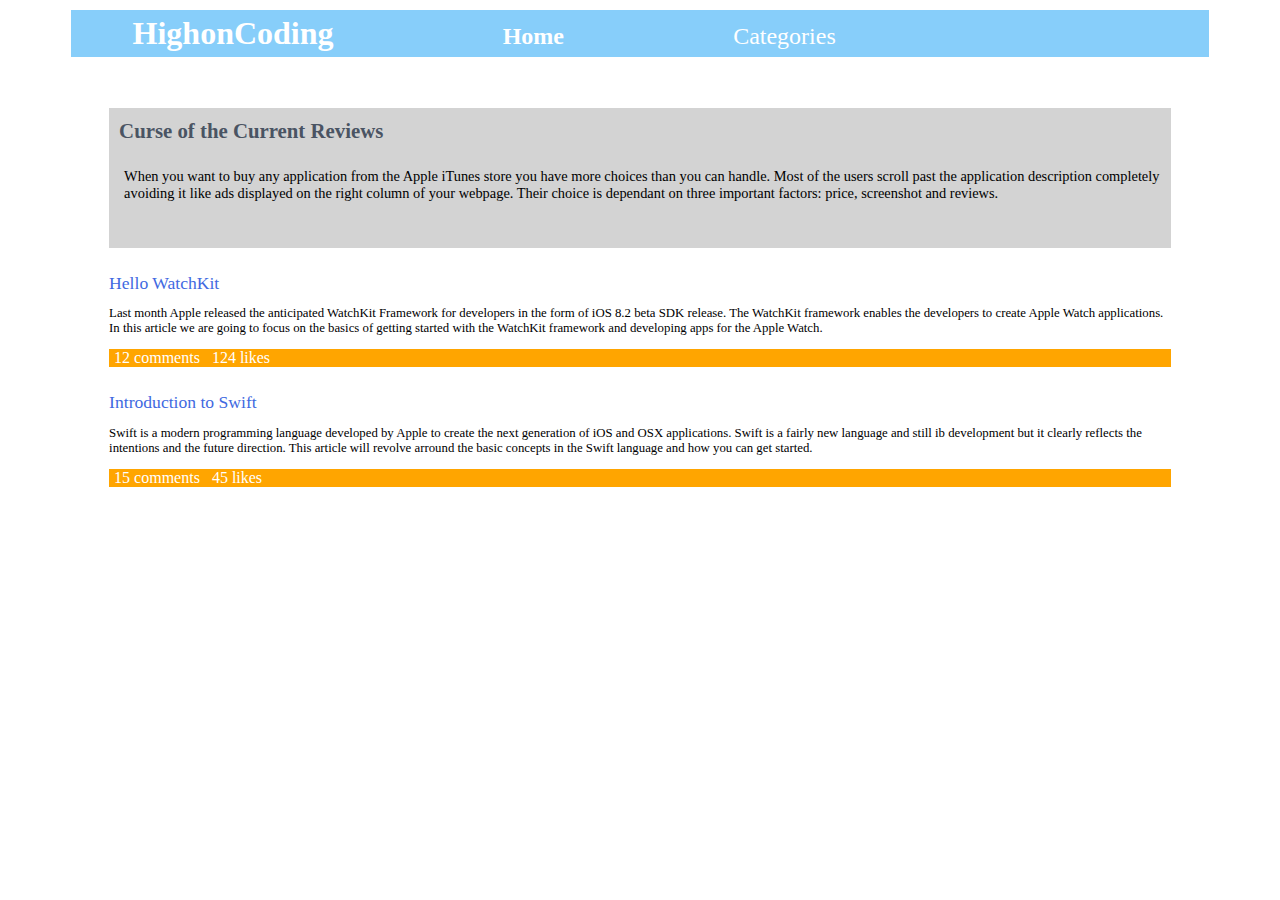
<file: index.html>
<!DOCTYPE html>
<html lang="en">
<head>
  <meta charset="UTF-8">
  <meta name="viewport" content="width=device-width, initial-scale=1.0">
  <link rel="stylesheet" href="main.css" type="text/css">
  <title>High on Coding</title>
</head>
<body>

<div id="container">

</div>

<script src="app.js"></script>

</body>
</html>
</file>
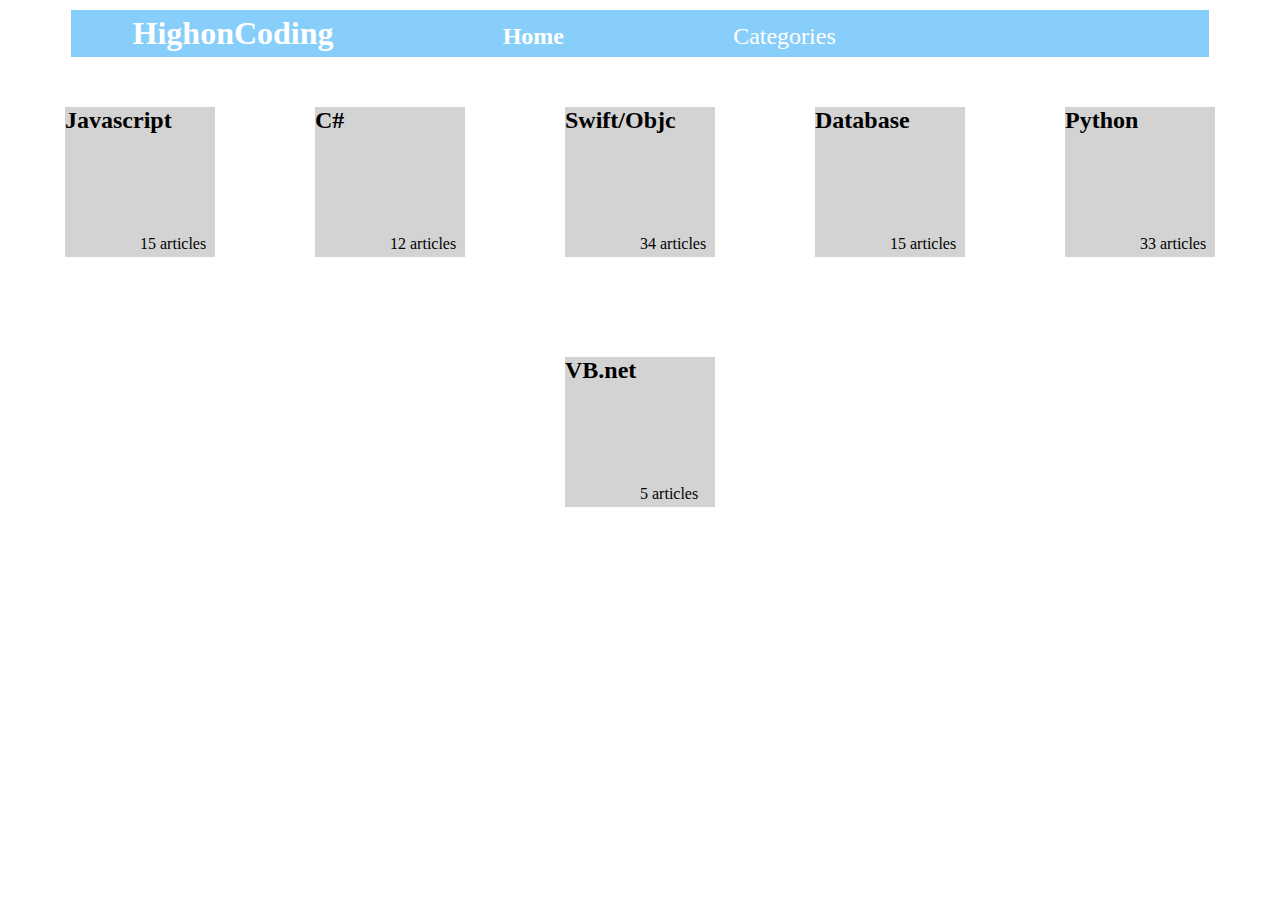
<file: categories.html>
<!DOCTYPE html>
<html lang="en">
<head>
  <meta charset="UTF-8">
  <meta name="viewport" content="width=device-width, initial-scale=1.0">
  <link rel="stylesheet" href="main.css" type="text/css">
  <title>High on Coding</title>
</head>
<body>

<div id="container">

</div>

<script src="categories.js"></script>

</body>
</html>
</file>
<file: main.css>
a{
    text-decoration: none;
}
a:link {
    color: white;
}

a:visited {
    color: white;
}

a:hover {
    color: white;
}

a:active {
    color: white;
}
.header1{
    text-align:center;
    font-weight: bold;
    font-size: 1.5em;
}
.header2{
    text-align:center;
    font-size: 1.5em;
}
.bluebar{
    background-color: lightskyblue;
    color:white;
    padding: 5px;
    margin-top: 10px;
    margin-left: 5%;
    margin-right: 5%
}
.first{
    margin-left:5%;
    font-size: 2em;
    font-weight: bold

}
.second{
    margin-left: 15%;
    margin-right: 15%;
    font-size: 1.5em;
    font-weight: bold

}
.third{
    font-size: 1.5em;
}
.second_bar{
    position: relative;
    background-color: lightgray;
    height: 140px;
    margin-left: 8%;
    margin-right: 8%;
    margin-top: 4%

}
.curse{
    position: absolute;
    bottom: 105px;
    left: 10px;
    color:#4a5463;
    font-weight: bold;
    font-size: 1.3em;

}

.smalltext{
    position: absolute;
    top: 60px;
    font-size: .9em;
    padding-left:15px;
    padding-right:5px;
}
.mid1{
    color:royalblue;
    margin-left: 8%;
    margin-right: 8%;
    margin-top: 2%;
    margin-bottom: 1%;
    font-size: 1.1em;
}
.mid2{
    color:black;
    margin-left: 8%;
    margin-right: 8%;
    margin-bottom: 1%;
    font-size: .8em;
    text-align: left
}
.mid3{
    background-color: orange;
    color: white;
    margin-left: 8%;
    margin-right: 8%;
    padding-left:5px;

}
.cell_area{
       display: flex;
       flex-flow: row wrap;
       justify-content: center;
}
.cell{
    position: relative;
    margin: 50px;
    width: 150px;
    height: 150px;
    background-color: lightgray;
}
.cell_title{
    position: absolute;
    font-weight: bold;
    font-size: 1.5em;
    text-align: center;
    vertical-align: right;
    display: table-cell;
}
.cell_articles{
    position: absolute;
    top: 85%;
    left: 50%
}
</file>
